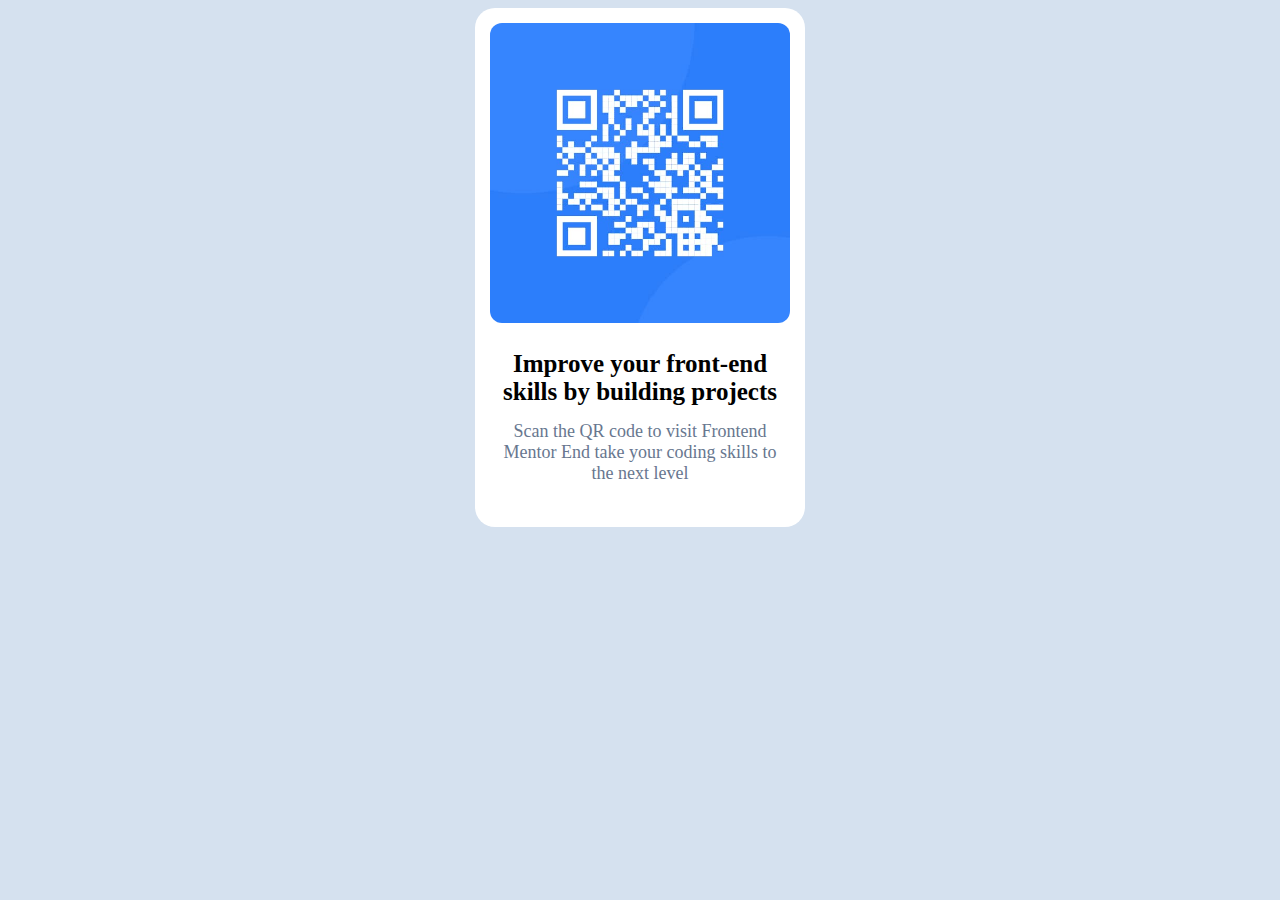
<file: Index.html>
<!DOCTYPE html>
<html lang="en">
<head>
    <meta charset="UTF-8">
    <meta name="viewport" content="width=device-width, initial-scale=1.0">
    <title>My Web Page</title>
    <link rel="stylesheet" href="QRcode.css">
<body>
        <div class="Container"> 
            <div class="Card">
                <div class="Card-image">
                    <img src="QR-code2.jpg" alt="">
                    <div class="title">
                        <h3> Improve your front-end <br> skills by building projects </h3>
                        <div class="title2">
                         <p> Scan the QR code to visit Frontend Mentor End take your coding skills to the next level</p>
                         </div>
                    </div>
                </div>

            </div>
        </div>
    </body>
</html>
</file>
<file: QRcode.css>
@import url("https://fonts.googleapis.com/css2?family=Roboto:wght@400;700&display=swap");

.Container {
    /* min-height: 100vh; */
    display: flex;
    justify-content: center;
    align-items: center;
    position: relative;
}
.Card {
    width: 300px;
    background: #fff;
    padding: 15px;
    border-radius: 20px;
}
.Card-image img{
    height: 300px;
    border-radius: 12px;
}
body {
    background-color: #D5E1EF;
}
.title {
    text-align: center;
    padding: 10px;
    font-family: "Outfit Bold";
    margin-top: -12px;
}
.title2 {
    color: #68778F;
    font-family: "Outfit Regular";
     margin-top: -10px;
}
h3 {
    font-size: 25px;
}
p{
    font-size: 18px;
}
</file>
